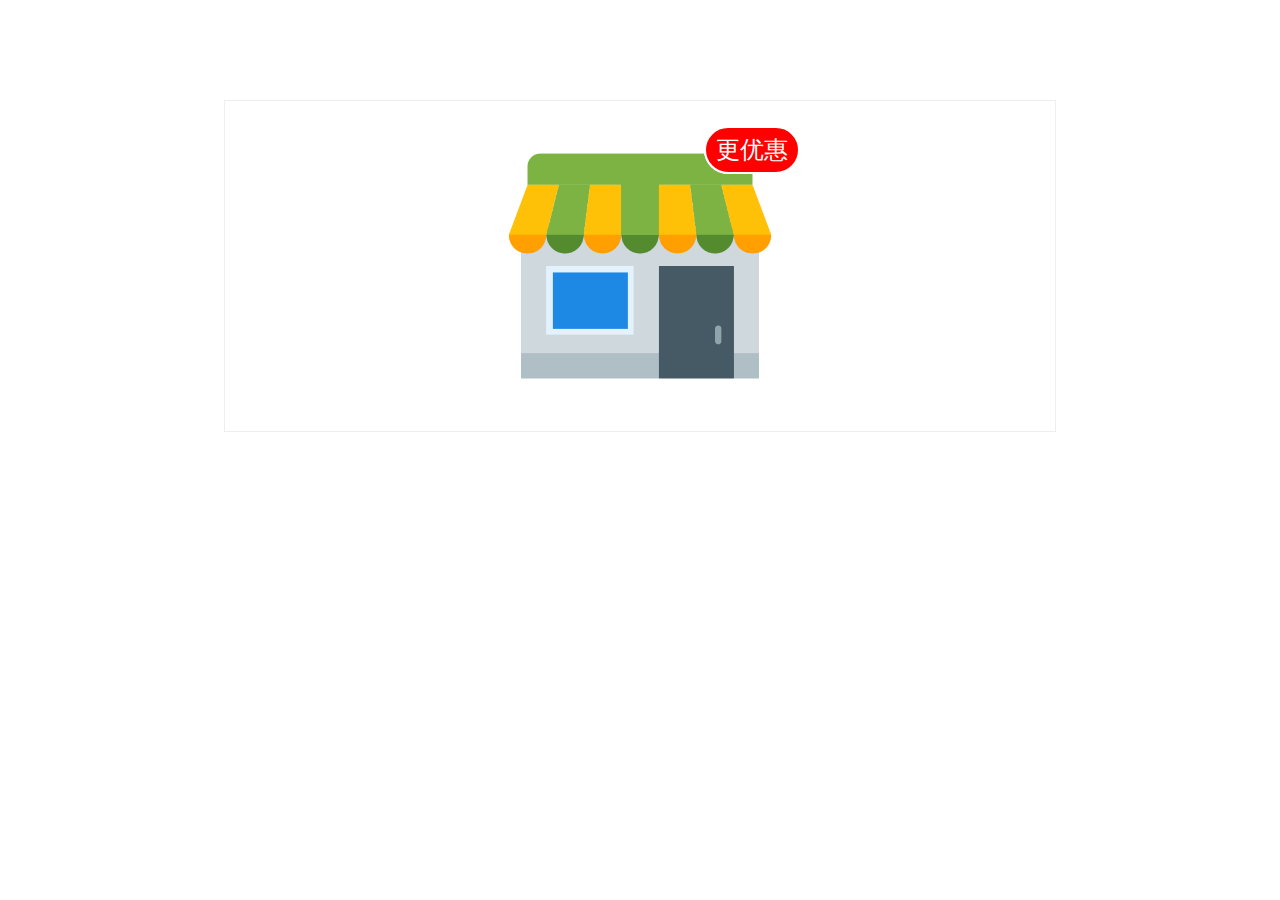
<file: projects/20210329/index.html>
<!doctype html><html lang="en"><head><meta charset="utf-8"/><link rel="icon" href="./favicon.ico"/><meta name="viewport" content="width=device-width,initial-scale=1"/><meta name="theme-color" content="#000000"/><meta name="description" content="Web site created using create-react-app"/><link rel="apple-touch-icon" href="./logo192.png"/><link rel="manifest" href="./manifest.json"/><title>React App</title><link href="./static/css/main.32a591c2.chunk.css" rel="stylesheet"></head><body><noscript>You need to enable JavaScript to run this app.</noscript><div id="root"></div><script>!function(e){function r(r){for(var n,i,a=r[0],c=r[1],l=r[2],s=0,p=[];s<a.length;s++)i=a[s],Object.prototype.hasOwnProperty.call(o,i)&&o[i]&&p.push(o[i][0]),o[i]=0;for(n in c)Object.prototype.hasOwnProperty.call(c,n)&&(e[n]=c[n]);for(f&&f(r);p.length;)p.shift()();return u.push.apply(u,l||[]),t()}function t(){for(var e,r=0;r<u.length;r++){for(var t=u[r],n=!0,a=1;a<t.length;a++){var c=t[a];0!==o[c]&&(n=!1)}n&&(u.splice(r--,1),e=i(i.s=t[0]))}return e}var n={},o={1:0},u=[];function i(r){if(n[r])return n[r].exports;var t=n[r]={i:r,l:!1,exports:{}};return e[r].call(t.exports,t,t.exports,i),t.l=!0,t.exports}i.e=function(e){var r=[],t=o[e];if(0!==t)if(t)r.push(t[2]);else{var n=new Promise((function(r,n){t=o[e]=[r,n]}));r.push(t[2]=n);var u,a=document.createElement("script");a.charset="utf-8",a.timeout=120,i.nc&&a.setAttribute("nonce",i.nc),a.src=function(e){return i.p+"static/js/"+({}[e]||e)+"."+{3:"e8606c14"}[e]+".chunk.js"}(e);var c=new Error;u=function(r){a.onerror=a.onload=null,clearTimeout(l);var t=o[e];if(0!==t){if(t){var n=r&&("load"===r.type?"missing":r.type),u=r&&r.target&&r.target.src;c.message="Loading chunk "+e+" failed.\n("+n+": "+u+")",c.name="ChunkLoadError",c.type=n,c.request=u,t[1](c)}o[e]=void 0}};var l=setTimeout((function(){u({type:"timeout",target:a})}),12e4);a.onerror=a.onload=u,document.head.appendChild(a)}return Promise.all(r)},i.m=e,i.c=n,i.d=function(e,r,t){i.o(e,r)||Object.defineProperty(e,r,{enumerable:!0,get:t})},i.r=function(e){"undefined"!=typeof Symbol&&Symbol.toStringTag&&Object.defineProperty(e,Symbol.toStringTag,{value:"Module"}),Object.defineProperty(e,"__esModule",{value:!0})},i.t=function(e,r){if(1&r&&(e=i(e)),8&r)return e;if(4&r&&"object"==typeof e&&e&&e.__esModule)return e;var t=Object.create(null);if(i.r(t),Object.defineProperty(t,"default",{enumerable:!0,value:e}),2&r&&"string"!=typeof e)for(var n in e)i.d(t,n,function(r){return e[r]}.bind(null,n));return t},i.n=function(e){var r=e&&e.__esModule?function(){return e.default}:function(){return e};return i.d(r,"a",r),r},i.o=function(e,r){return Object.prototype.hasOwnProperty.call(e,r)},i.p="./",i.oe=function(e){throw console.error(e),e};var a=this["webpackJsonpols-20210328"]=this["webpackJsonpols-20210328"]||[],c=a.push.bind(a);a.push=r,a=a.slice();for(var l=0;l<a.length;l++)r(a[l]);var f=c;t()}([])</script><script src="./static/js/2.c1805ab4.chunk.js"></script><script src="./static/js/main.c6e30606.chunk.js"></script></body></html>
</file>
<file: projects/20210329/static/css/main.32a591c2.chunk.css>
body{margin:0;font-family:-apple-system,BlinkMacSystemFont,"Segoe UI","Roboto","Oxygen","Ubuntu","Cantarell","Fira Sans","Droid Sans","Helvetica Neue",sans-serif;-webkit-font-smoothing:antialiased;-moz-osx-font-smoothing:grayscale}.App{text-align:center;width:800px;border:1px solid #eee;padding:15px;margin:100px auto auto}.iconWrapper{position:relative;width:300px;margin:auto}.iconImg{width:100%;height:auto;display:block;margin:auto}.iconLabel{background:red;color:#fff;font-weight:400;font-size:24px;display:block;border:2px solid #fff;border-radius:100px;overflow:hidden;padding:6px 10px;position:absolute;top:10px;right:-10px;-webkit-transform-origin:left bottom;transform-origin:left bottom}.iconLabel1{-webkit-animation:rotate 1s infinite forwards,disappear 2s infinite forwards;animation:rotate 1s infinite forwards,disappear 2s infinite forwards}.iconLabel2{-webkit-animation:rotate 1s infinite forwards,appear 2s infinite forwards;animation:rotate 1s infinite forwards,appear 2s infinite forwards}@-webkit-keyframes rotate{0%{-webkit-transform:rotate(-16deg);transform:rotate(-16deg)}60%{-webkit-transform:rotate(10deg);transform:rotate(10deg)}to{-webkit-transform:rotate(0deg);transform:rotate(0deg)}}@keyframes rotate{0%{-webkit-transform:rotate(-16deg);transform:rotate(-16deg)}60%{-webkit-transform:rotate(10deg);transform:rotate(10deg)}to{-webkit-transform:rotate(0deg);transform:rotate(0deg)}}@-webkit-keyframes disappear{0%{opacity:1}90%{opacity:1}to{opacity:0}}@keyframes disappear{0%{opacity:1}90%{opacity:1}to{opacity:0}}@-webkit-keyframes appear{0%{opacity:0}90%{opacity:1}to{opacity:1}}@keyframes appear{0%{opacity:0}90%{opacity:1}to{opacity:1}}
/*# sourceMappingURL=main.32a591c2.chunk.css.map */
</file>
